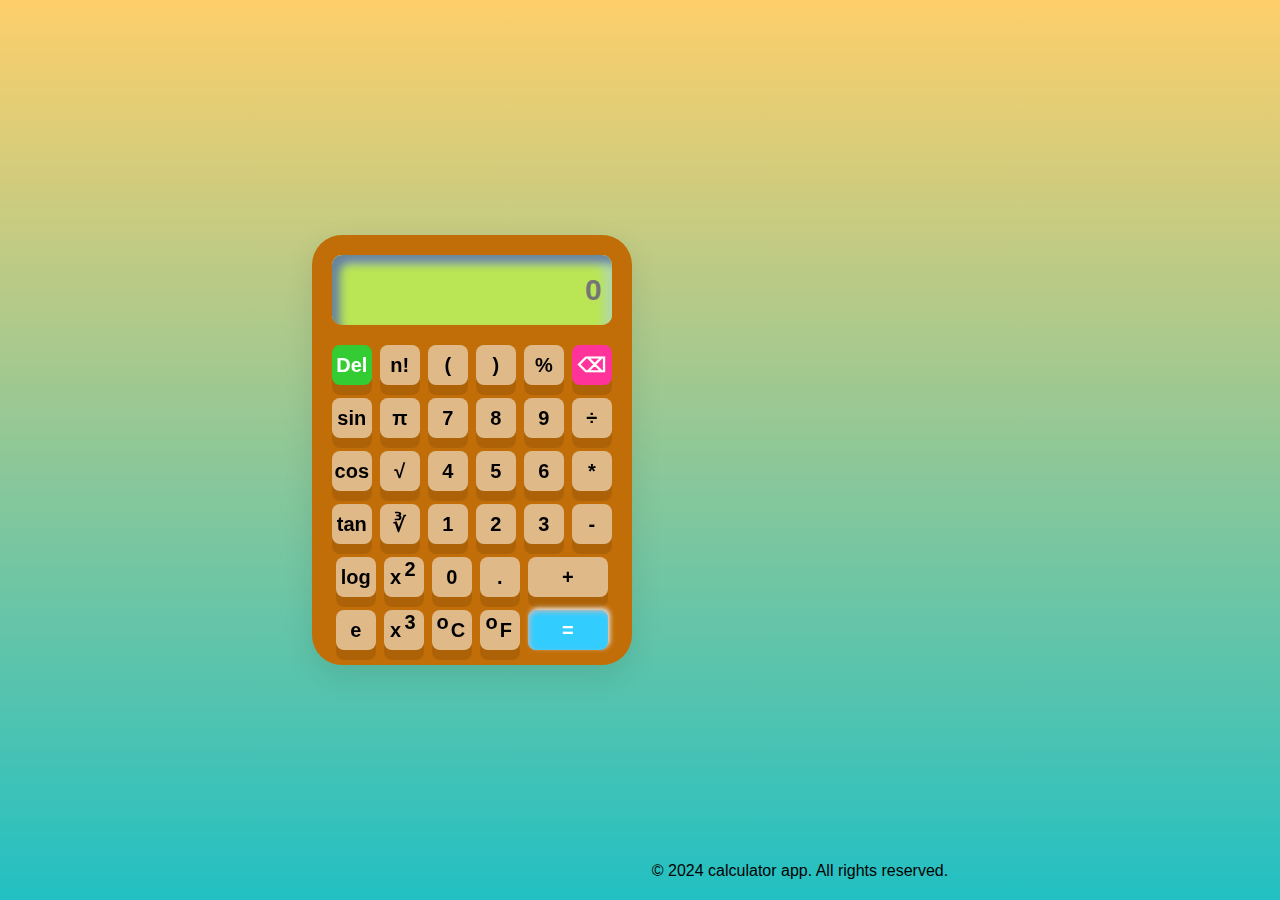
<file: index.html>
<!DOCTYPE html>
<html lang="en">
    <head>
        <meta charset="UTF-8">
        <meta name="veiwport" content="width=device-width, inital-scale="1.0">
        <title>scientific calculator</title>
        <link rel="stylesheet" href="styles.css">
    </head>
    <body>
        <div class="container">
            <div class="display">
                <input id="screen" type="text" placeholder="0">
            </div>    
            <div class="btns">
                <div class="row">
                    <button id="ac" onclick="screen.value=''">Del</button>
                    <button onclick="factorial()">n!</button>
                    <button class="btn">(</button>
                    <button class="btn">)</button>
                    <button class="btn" onclick="percentCalculate()">%</button>
                    <button id="ce" onclick="backspc()">⌫</button>
                </div>
                <div class="row">
                    <button onclick="sin()">sin</button>
                    <button onclick="pi()">π</button>
                    <button class="btn">7</button>
                    <button class="btn">8</button>
                    <button class="btn">9</button>
                    <button class="btn">÷</button>
                </div>
                <div class="row">
                    <button onclick="cos()">cos</button>
                    <button onclick="sqrt()">√</button>
                    <button class="btn">4</button>
                    <button class="btn">5</button>
                    <button class="btn">6</button>
                    <button class="btn">*</button>
                </div>
                <div class="row">
                    <button onclick="tan()">tan</button>
                    <button onclick="cbrt()">∛</button>
                    <button class="btn">1</button>
                    <button class="btn">2</button>
                    <button class="btn">3</button>
                    <button class="btn">-</button>
                </div>
                <div class="row">
                    <button onclick="log()">log</button>
                    <button onclick="pow()">x <span style="position: relative; bottom: .4em; right: .1em;">2</span> </button>
                    <button class="btn">0</button>
                    <button class="btn">.</button>
                    <button class="btn" id="plus">+</button>
                </div>
                <div class="row">
                    <button onclick="e()">e</button>
                    <button onclick="cube()">x <span style="position: relative; bottom: .4em; right: .1em;">3</span> </button>
                    <button onclick="Fto()"><span style="position: relative; bottom: .4em; right: .1em;">o</span>C </button>
                    <button onclick="Cto()"><span style="position: relative; bottom: .4em; right: .1em;">o</span>F </button>
                    <button id="eval" onclick="screen.value=eval(screen.value)">=</button>
                </div>
            </div>
        </div>

        <footer>
            <p>&copy; 2024 calculator app. All rights reserved.</p>
        </footer>
        <script src="script.js"></script>
    </body>
</html>
</file>
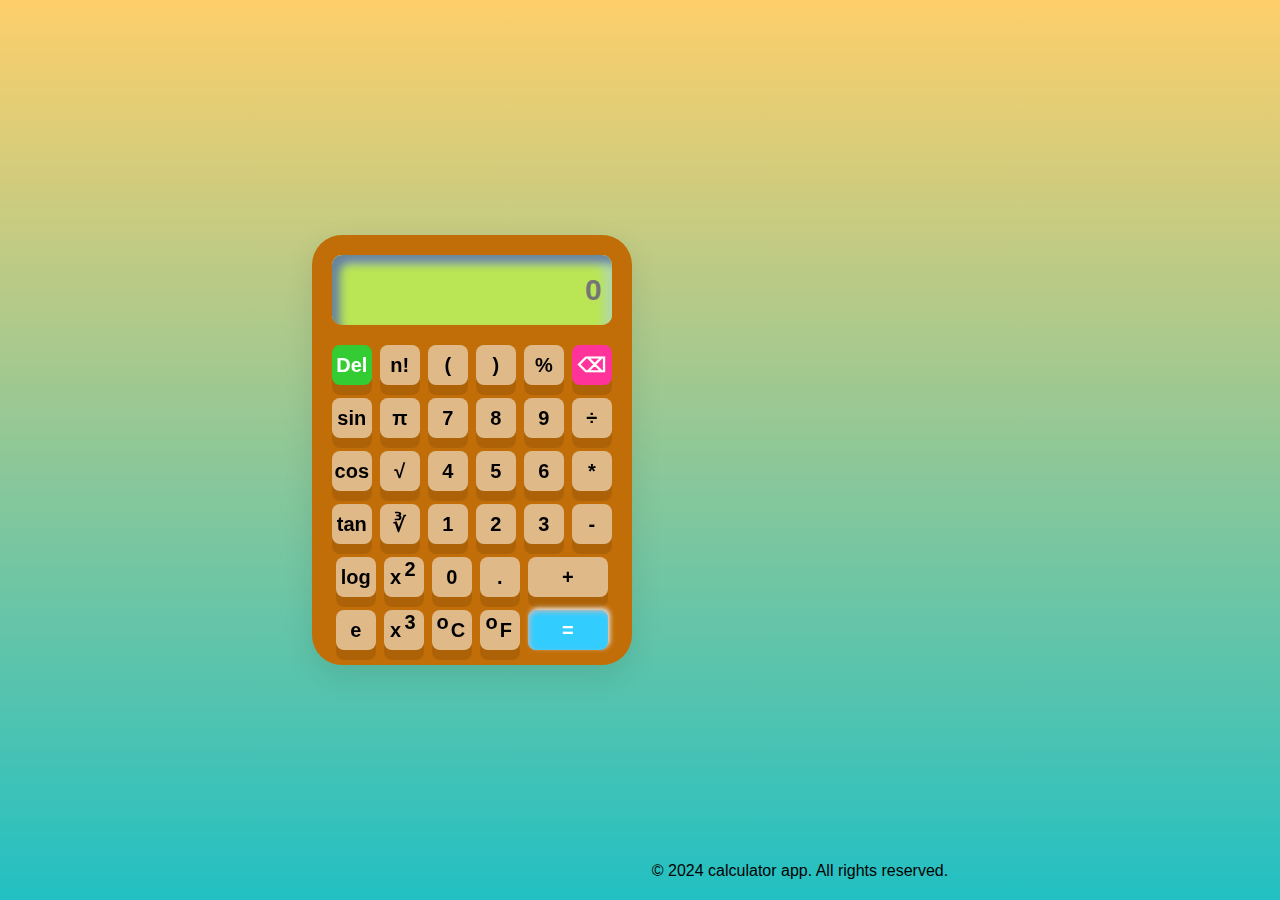
<file: calc.html>
<!DOCTYPE html>
<html lang="en">
    <head>
        <meta charset="UTF-8">
        <meta name="veiwport" content="width=device-width, inital-scale="1.0">
        <title>scientific calculator</title>
        <link rel="stylesheet" href="cal.css">
    </head>
    <body>
        <div class="container">
            <div class="display">
                <input id="screen" type="text" placeholder="0">
            </div>    
            <div class="btns">
                <div class="row">
                    <button id="ac" onclick="screen.value=''">Del</button>
                    <button onclick="factorial()">n!</button>
                    <button class="btn">(</button>
                    <button class="btn">)</button>
                    <button class="btn" onclick="percentCalculate()">%</button>
                    <button id="ce" onclick="backspc()">⌫</button>
                </div>
                <div class="row">
                    <button onclick="sin()">sin</button>
                    <button onclick="pi()">π</button>
                    <button class="btn">7</button>
                    <button class="btn">8</button>
                    <button class="btn">9</button>
                    <button class="btn">÷</button>
                </div>
                <div class="row">
                    <button onclick="cos()">cos</button>
                    <button onclick="sqrt()">√</button>
                    <button class="btn">4</button>
                    <button class="btn">5</button>
                    <button class="btn">6</button>
                    <button class="btn">*</button>
                </div>
                <div class="row">
                    <button onclick="tan()">tan</button>
                    <button onclick="cbrt()">∛</button>
                    <button class="btn">1</button>
                    <button class="btn">2</button>
                    <button class="btn">3</button>
                    <button class="btn">-</button>
                </div>
                <div class="row">
                    <button onclick="log()">log</button>
                    <button onclick="pow()">x <span style="position: relative; bottom: .4em; right: .1em;">2</span> </button>
                    <button class="btn">0</button>
                    <button class="btn">.</button>
                    <button class="btn" id="plus">+</button>
                </div>
                <div class="row">
                    <button onclick="e()">e</button>
                    <button onclick="cube()">x <span style="position: relative; bottom: .4em; right: .1em;">3</span> </button>
                    <button onclick="Fto()"><span style="position: relative; bottom: .4em; right: .1em;">o</span>C </button>
                    <button onclick="Cto()"><span style="position: relative; bottom: .4em; right: .1em;">o</span>F </button>
                    <button id="eval" onclick="screen.value=eval(screen.value)">=</button>
                </div>
            </div>
        </div>

        <footer>
            <p>&copy; 2024 calculator app. All rights reserved.</p>
        </footer>
        <script src="calc.js"></script>
    </body>
</html>
</file>
<file: styles.css>
* {
    margin: 0;
    padding: 0;
    box-sizing: border-box;
    font-family: "Cascadia Code", sans-serif;
    outline: none;
    border: none;
}

body {
    display: flex;
    align-items: center;
    justify-content: center;
    height: 100vh;
    background: rgb(34, 192, 195, 0.644);
    background:linear-gradient(0deg, rgba(34, 192, 195, 1) 0%, rgba(253, 187, 45, 0.705) 100%);
}

.container {
    height: 430px;
    width: 320px;
    background: #c16e08;
    box-shadow: 0px 10px 30px rgba(0, 0, 0, 0.1);
    border-radius: 30px;
    padding: 20px;
    backdrop-filter: blur(50px);
}

.container .display #screen {
    width: 100%;
    height: 70px;
    font-size: 30px;
    text-align: right;
    padding: 0 10px;
    border-radius: 10px;
    font-weight: 600;
    background: #bae555;
    box-shadow: inset 8px 8px 8px #69849e,
                inset -8px 8px 8px #b2d8a6;
    
}

.container .btns {
    display: flex;
    align-items: center;
    flex-direction: column;
    gap: 13px;
    margin-top: 20px;
    width: 100%;
}

.container .btns .row {
    display: flex;
    align-items: center;
    justify-content: space-between;
    gap: 8px;
}

.container .btns .row button {
    height: 40px;
    width: 40px;
    font-weight: 600;
    font-size: 20px;
    cursor: pointer;
    border-radius: 8px;
    background-color: #e0b989;
    box-shadow: 0px 10px rgba(0, 0, 0, 0.1);
    transition: scale 0.3s ease;
}

.container .btns .row #eval {
    width: 80px;
}

.container .btns .row #plus {
    width: 80px;
}

.btns .row button:hover
{
    box-shadow: inset 5px 5px 8px rgba(16, 16, 16, 1),
                        2px -2px 5px #fff;
                        background: #fff;
}

#eval
{
    background: #33ccff;
    font-size: 20px;
    color: #fff;
    box-shadow: inset 2px 2px 5px #b5bbbd,
                        2px -2px 5px #e2e6e7;
}

#eval:hover
{
    box-shadow: inset 2px 2px 5px #d1dbde,
                        2px -2px 5px #879ba2;
                        background: #2f25f1;
}

#ac
{
    background: #33cc33;
    color: #fff;
}

#ac:hover
{
    box-shadow: inset 2px 2px 5px #2eb82e,
                        2px -2px 5px #33cc33;
                        background: #065319;
}

#ce
{
    background: #ff3399;
    color: #fff;
}

#ce:hover
{
    box-shadow: inset 2px 2px 5px #e60073,
                        2px -2px 5px #ff3399;
                        background: #d50f0f;
}

footer {
   text-align: center;
   padding: 20px;
   margin-top: auto;
}
</file>
<file: cal.css>
* {
    margin: 0;
    padding: 0;
    box-sizing: border-box;
    font-family: "Cascadia Code", sans-serif;
    outline: none;
    border: none;
}

body {
    display: flex;
    align-items: center;
    justify-content: center;
    height: 100vh;
    background: rgb(34, 192, 195, 0.644);
    background:linear-gradient(0deg, rgba(34, 192, 195, 1) 0%, rgba(253, 187, 45, 0.705) 100%);
}

.container {
    height: 430px;
    width: 320px;
    background: #c16e08;
    box-shadow: 0px 10px 30px rgba(0, 0, 0, 0.1);
    border-radius: 30px;
    padding: 20px;
    backdrop-filter: blur(50px);
}

.container .display #screen {
    width: 100%;
    height: 70px;
    font-size: 30px;
    text-align: right;
    padding: 0 10px;
    border-radius: 10px;
    font-weight: 600;
    background: #bae555;
    box-shadow: inset 8px 8px 8px #69849e,
                inset -8px 8px 8px #b2d8a6;
    
}

.container .btns {
    display: flex;
    align-items: center;
    flex-direction: column;
    gap: 13px;
    margin-top: 20px;
    width: 100%;
}

.container .btns .row {
    display: flex;
    align-items: center;
    justify-content: space-between;
    gap: 8px;
}

.container .btns .row button {
    height: 40px;
    width: 40px;
    font-weight: 600;
    font-size: 20px;
    cursor: pointer;
    border-radius: 8px;
    background-color: #e0b989;
    box-shadow: 0px 10px rgba(0, 0, 0, 0.1);
    transition: scale 0.3s ease;
}

.container .btns .row #eval {
    width: 80px;
}

.container .btns .row #plus {
    width: 80px;
}

.btns .row button:hover
{
    box-shadow: inset 5px 5px 8px rgba(16, 16, 16, 1),
                        2px -2px 5px #fff;
                        background: #fff;
}

#eval
{
    background: #33ccff;
    font-size: 20px;
    color: #fff;
    box-shadow: inset 2px 2px 5px #b5bbbd,
                        2px -2px 5px #e2e6e7;
}

#eval:hover
{
    box-shadow: inset 2px 2px 5px #d1dbde,
                        2px -2px 5px #879ba2;
                        background: #2f25f1;
}

#ac
{
    background: #33cc33;
    color: #fff;
}

#ac:hover
{
    box-shadow: inset 2px 2px 5px #2eb82e,
                        2px -2px 5px #33cc33;
                        background: #065319;
}

#ce
{
    background: #ff3399;
    color: #fff;
}

#ce:hover
{
    box-shadow: inset 2px 2px 5px #e60073,
                        2px -2px 5px #ff3399;
                        background: #d50f0f;
}

footer {
   text-align: center;
   padding: 20px;
   margin-top: auto;
}
</file>
